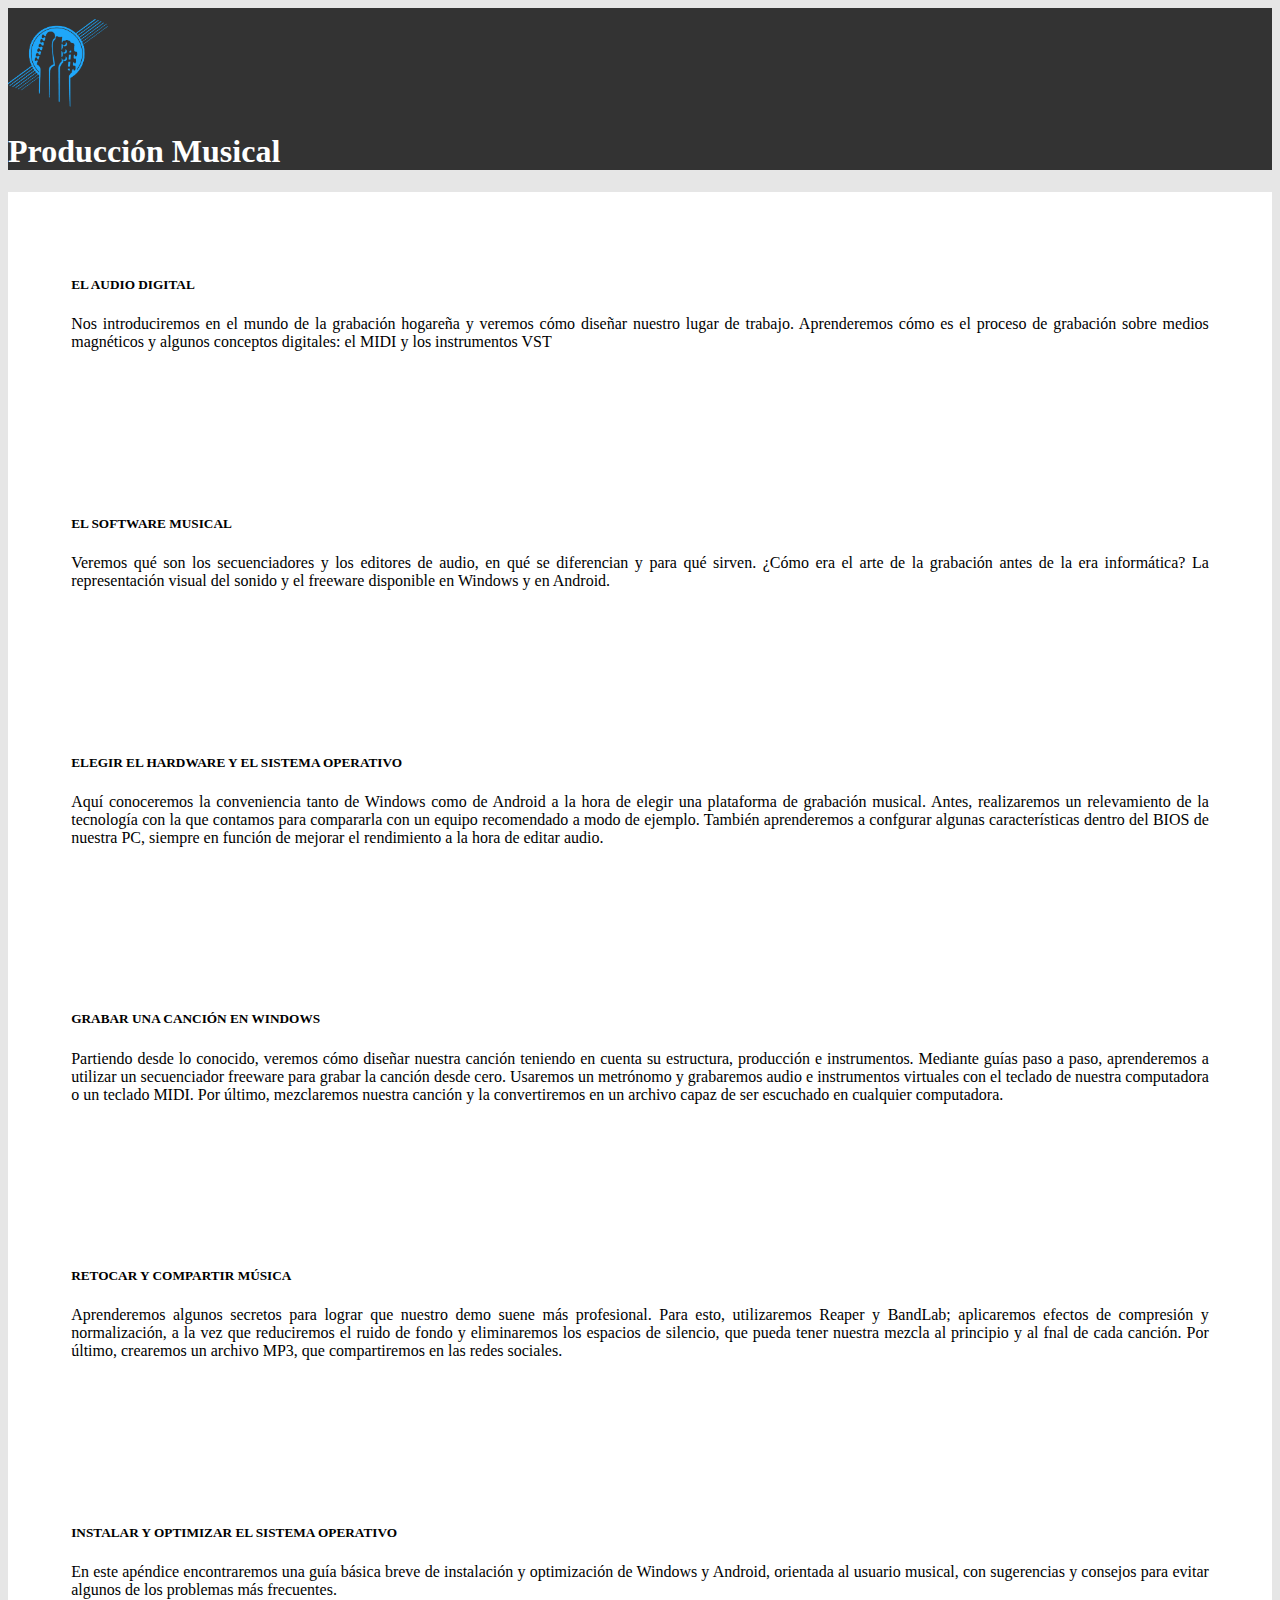
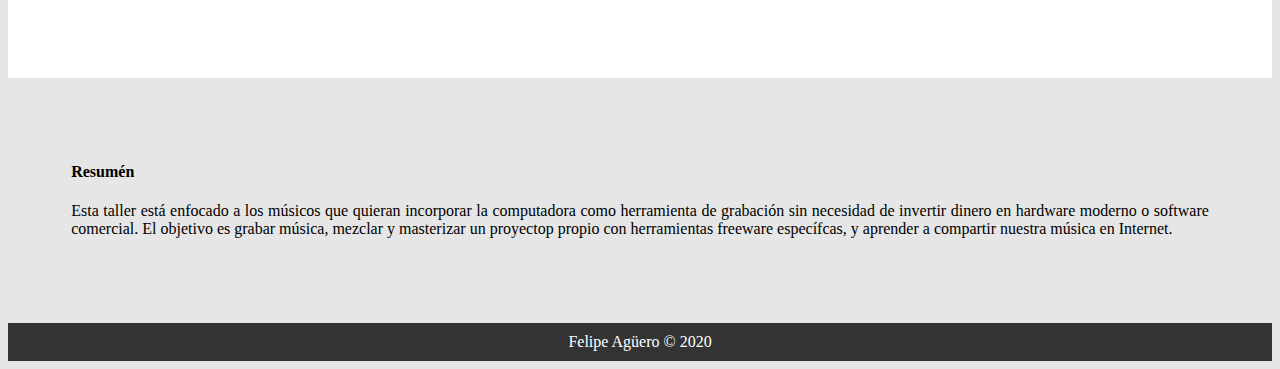
<file: index.html>
<!DOCTYPE html>
<html lang="en">
<head>
    <meta charset="UTF-8">
    <meta name="viewport" content="width=device-width, initial-scale=1.0">
    <link rel="stylesheet" href="css/style.css">
    <!-- Bootstrap -->
    <link rel="stylesheet" href="https://cdn.jsdelivr.net/npm/bootstrap@4.5.3/dist/css/bootstrap.min.css" integrity="sha384-TX8t27EcRE3e/ihU7zmQxVncDAy5uIKz4rEkgIXeMed4M0jlfIDPvg6uqKI2xXr2" crossorigin="anonymous">
    <!-- Título de la Página -->
    <title>Informática Musical</title>
</head>
<body class="color-bg">
    <header>
        <div class="container">
            <div class="row">
                <div class="col-xs-6 col-sm-4 col-md-2">
                    <img src="img/guitar.png" width="100px">
                </div>
                <div class="col-xs-6 col-sm-8 col-md-10">

                    <h1>Producción Musical</h1>
                    <div class="row menu">
                        <nav class="menu">
                            <ul>
                                <li><a href="index.html">Inicio</a></li>
                                <li><a href="contenido.html">Contenido</a></li>
                                <li><a href="#">Acerca de</a></li>
                                <li><a href="inscripciones.html">Inscripciones</a></li>
                            </ul>
                        </nav>                       
                    </div>
                </div>
            </div>
            
        </div>
               
    </header>
        
        
    <div class="container">
        <section class="main row">
            <div class="col-md-9 col-sm-8 col-xs-12">
                <div class="row">
                    <article class="article col-md-6 col-sm-12">
                        <h5>EL AUDIO DIGITAL</h5>
                         <p>
                             Nos introduciremos en el mundo de la grabación hogareña y veremos cómo diseñar nuestro lugar de trabajo. Aprenderemos cómo es el proceso de grabación sobre medios magnéticos y algunos conceptos digitales: el MIDI y los instrumentos VST
                         </p>
                    </article>
                    <article class="article col-md-6 col-sm-12">
                         <h5>EL SOFTWARE MUSICAL</h5>
                         <p>                    
                             Veremos qué son los secuenciadores y los editores de audio, en qué se diferencian y para qué sirven. ¿Cómo era el arte de la grabación antes de la era informática? La representación visual del sonido y el freeware disponible en Windows y en Android.
                         </p>
                        </article>
                </div> 
                <div class="row">
                    <article class="article col-md-6 col-sm-12">
                        <h5>ELEGIR EL HARDWARE Y EL SISTEMA OPERATIVO</h5>
                    <p>                   
                        Aquí conoceremos la conveniencia tanto de Windows como de Android a la hora de elegir una plataforma de grabación musical. Antes, realizaremos un relevamiento de la tecnología con la que contamos para compararla con un equipo recomendado a modo de ejemplo. También aprenderemos a confgurar algunas  características dentro del BIOS de nuestra PC, siempre en función de mejorar el rendimiento a la hora de editar audio.
                    </p>
                    </article>
                    <article class="article col-md-6 col-sm-12">
                        <h5>GRABAR UNA CANCIÓN EN WINDOWS</h5>
                    <p>
                        Partiendo desde lo conocido, veremos cómo diseñar nuestra canción teniendo en cuenta su estructura, producción e instrumentos. Mediante guías paso a paso, aprenderemos a utilizar un secuenciador freeware para grabar la canción desde cero. Usaremos un metrónomo y grabaremos audio e instrumentos virtuales con el teclado de nuestra computadora o un teclado MIDI. Por último, mezclaremos nuestra canción y la convertiremos en un archivo capaz de ser escuchado en cualquier computadora.
                    </p>
                    </article>
                </div>
                <div class="row">
                    <article class="article col-md-6 col-sm-12">
                        <h5>RETOCAR Y COMPARTIR MÚSICA</h5>
                    <p>
                        Aprenderemos algunos secretos para lograr que nuestro demo suene más profesional. Para esto, utilizaremos Reaper y BandLab; aplicaremos efectos de compresión y normalización, a la vez que reduciremos el ruido de fondo y eliminaremos los espacios de silencio, que pueda tener nuestra mezcla al principio y al fnal de cada canción. Por último, crearemos un archivo MP3, que compartiremos en las redes sociales.
                    </p>    

                    </article>
                    <article class="article col-md-6 col-sm-12">
                        <h5>INSTALAR Y OPTIMIZAR EL SISTEMA OPERATIVO</h5>
                    <p>
                        En este apéndice encontraremos una guía básica breve de instalación y optimización de Windows y Android, orientada al usuario musical, con sugerencias y consejos para evitar algunos de los problemas más frecuentes.
                    </p>

                    </article>
                    
                </div>
         </div>
         <div class="col-md-3 col-sm-4 col-xs-12">

            <aside class="aside bg-success">
                <h4>Resumén</h4>
                <p>Esta taller está enfocado a los músicos que quieran incorporar la computadora como herramienta de grabación sin necesidad de invertir dinero en hardware moderno o software comercial. El objetivo es grabar música, mezclar y masterizar un proyectop propio con herramientas freeware específcas, y aprender a compartir nuestra música en Internet.</p>
            </aside>
        </div>

        </section>
        
        
               
    </div>
    
    <footer>
        <div class="container">
            Felipe Agüero &copy; 2020
            
        </div>
        
    </footer>

    



    <!-- Bootstrap -->
    <script src="https://code.jquery.com/jquery-3.5.1.slim.min.js" integrity="sha384-DfXdz2htPH0lsSSs5nCTpuj/zy4C+OGpamoFVy38MVBnE+IbbVYUew+OrCXaRkfj" crossorigin="anonymous"></script>
    <script src="https://cdn.jsdelivr.net/npm/bootstrap@4.5.3/dist/js/bootstrap.bundle.min.js" integrity="sha384-ho+j7jyWK8fNQe+A12Hb8AhRq26LrZ/JpcUGGOn+Y7RsweNrtN/tE3MoK7ZeZDyx" crossorigin="anonymous"></script>
    <script src="https://code.jquery.com/jquery-3.5.1.slim.min.js" integrity="sha384-DfXdz2htPH0lsSSs5nCTpuj/zy4C+OGpamoFVy38MVBnE+IbbVYUew+OrCXaRkfj" crossorigin="anonymous"></script>
    <script src="https://cdn.jsdelivr.net/npm/popper.js@1.16.1/dist/umd/popper.min.js" integrity="sha384-9/reFTGAW83EW2RDu2S0VKaIzap3H66lZH81PoYlFhbGU+6BZp6G7niu735Sk7lN" crossorigin="anonymous"></script>
    <script src="https://cdn.jsdelivr.net/npm/bootstrap@4.5.3/dist/js/bootstrap.min.js" integrity="sha384-w1Q4orYjBQndcko6MimVbzY0tgp4pWB4lZ7lr30WKz0vr/aWKhXdBNmNb5D92v7s" crossorigin="anonymous"></script>
</body>
</html>
</file>
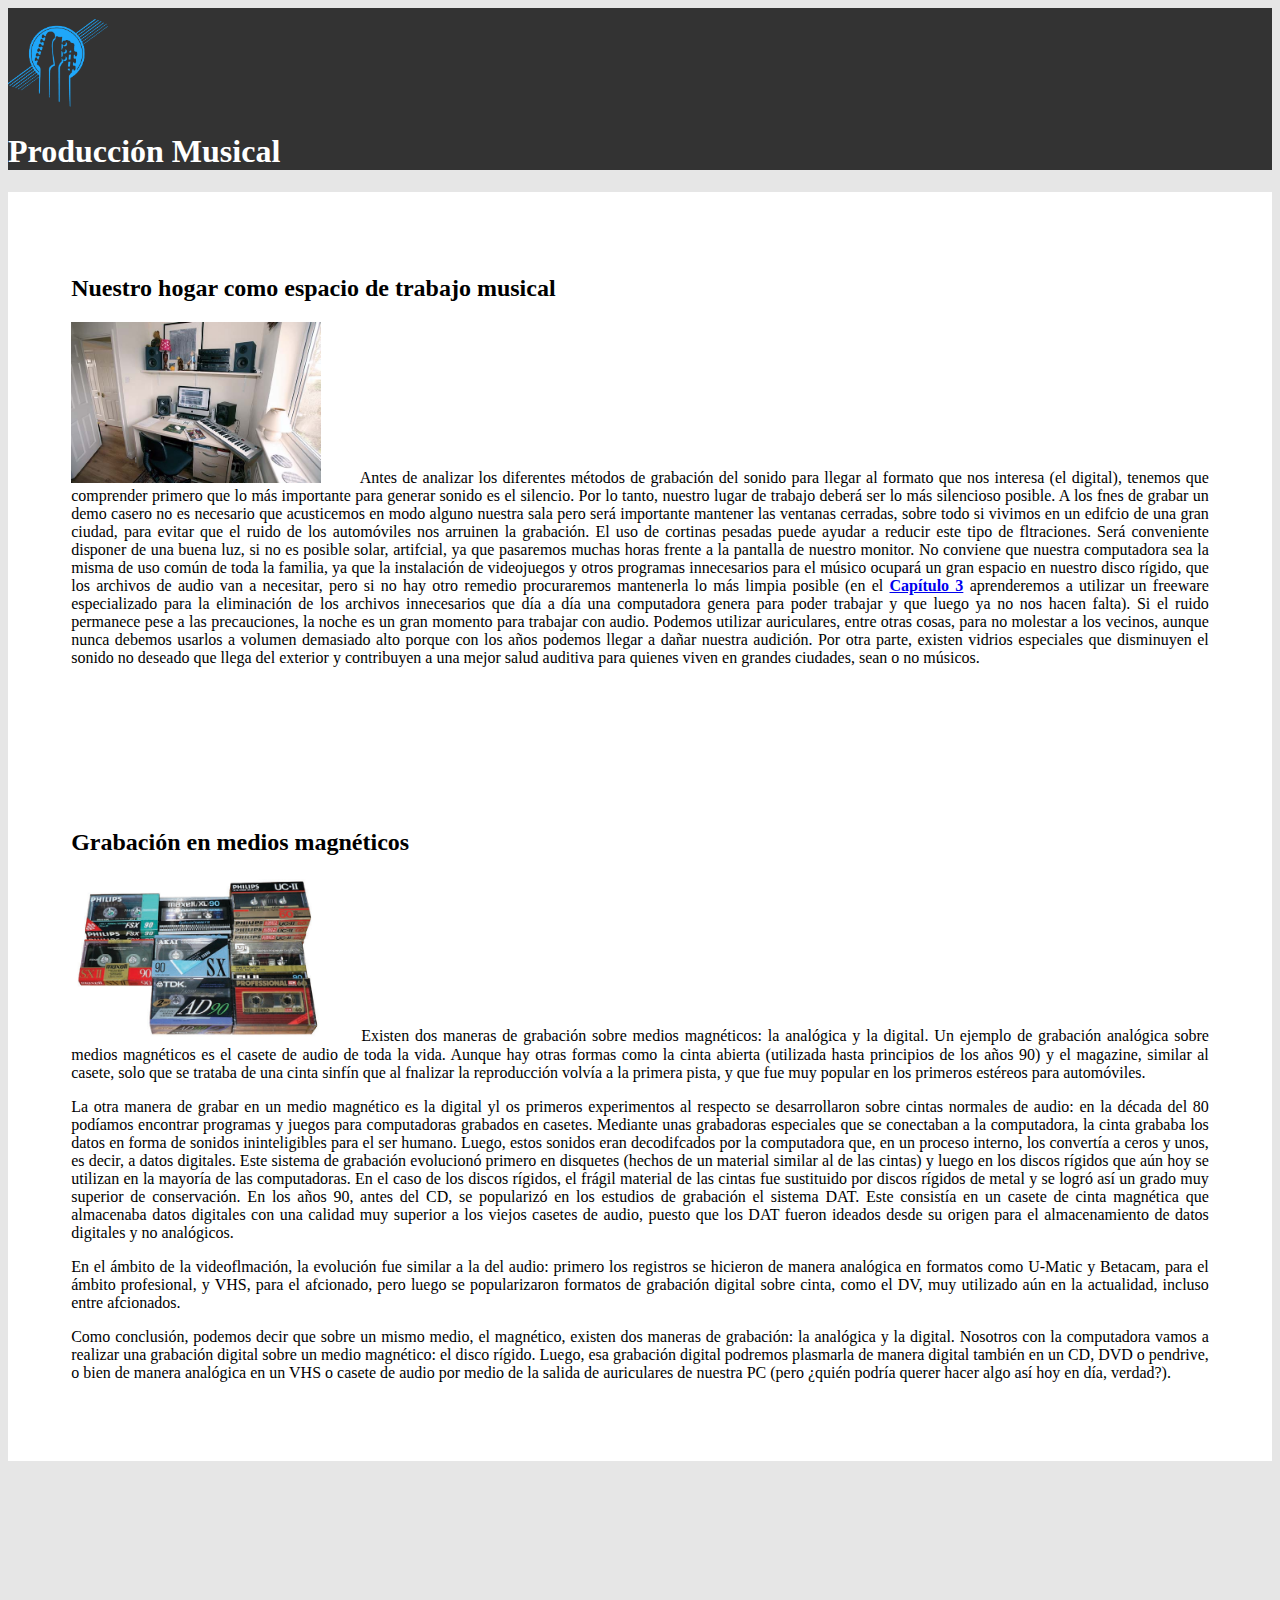
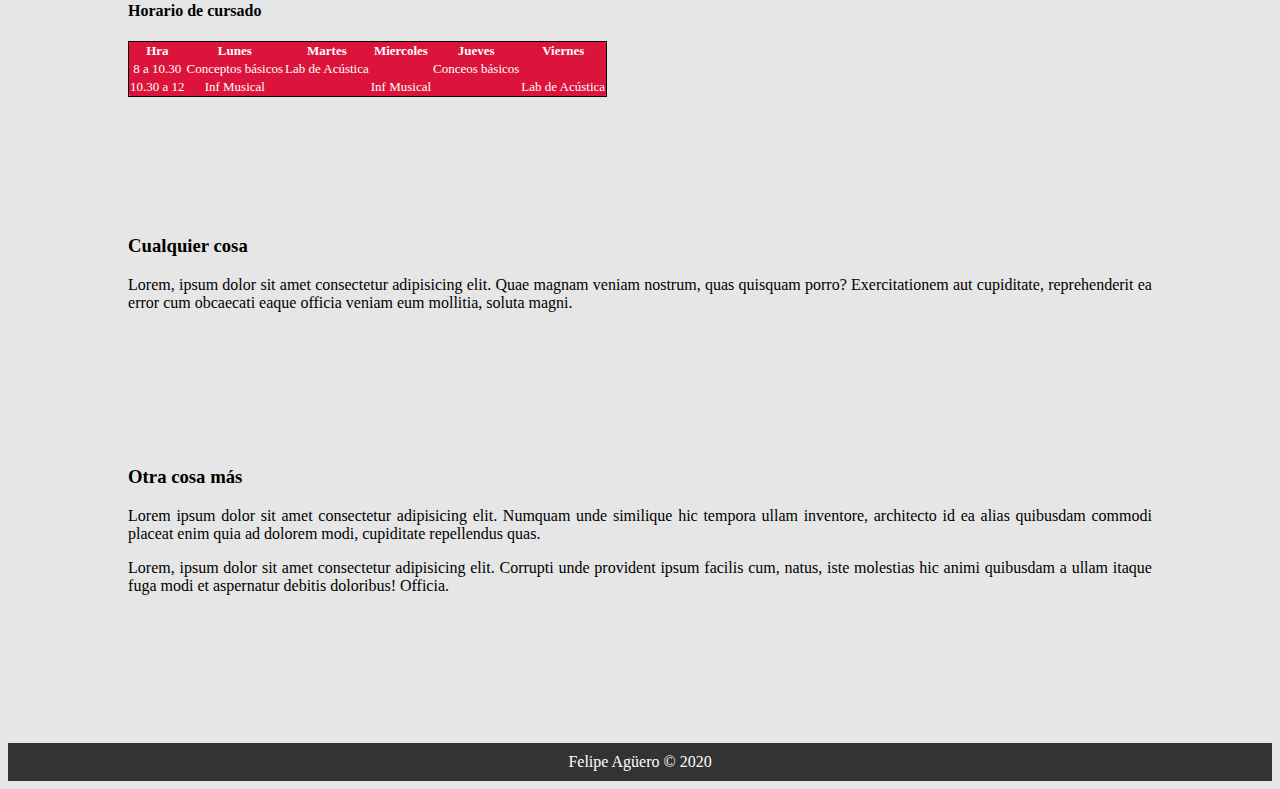
<file: contenido.html>
<!DOCTYPE html>
<html lang="en">
<head>
    <meta charset="UTF-8">
    <meta name="viewport" content="width=device-width, initial-scale=1.0">
    <link rel="stylesheet" href="css/style.css">
    <!-- Bootstrap -->
    <link rel="stylesheet" href="https://cdn.jsdelivr.net/npm/bootstrap@4.5.3/dist/css/bootstrap.min.css" integrity="sha384-TX8t27EcRE3e/ihU7zmQxVncDAy5uIKz4rEkgIXeMed4M0jlfIDPvg6uqKI2xXr2" crossorigin="anonymous">
    <!-- Título de la Página -->
    <title>Informática Musical</title>
</head>
<!-- barra de navegacion -->
<body class="color-bg">
    <header>
        <div class="container">
            <div class="row">
                <div class="col-xs-6 col-sm-4 col-md-2">
                    <img src="img/guitar.png" width="100px">
                </div>
                <div class="col-xs-6 col-sm-8 col-md-10">

                    <h1>Producción Musical</h1>
                    <div class="row menu">
                        <nav class="menu">
                            <ul>
                                <li><a href="index.html">Inicio</a></li>
                                <li><a href="contenido.html">Contenido</a></li>
                                <li><a href="#">Acerca de</a></li>
                                <li><a href="inscripciones.html">Inscripciones</a></li>
                            </ul>
                        </nav>                       
                    </div>
                </div>
            </div>
        </div>    
    </header>
    
    <div class="container">
      <section class="main row">
        <div class="col-md-9 col-sm-8 col-xs-12">
        
          <article class="article">
            <h2>
              Nuestro hogar como espacio de trabajo musical</h2>
            <p>
              <img src="img/home_studio.png" width="250px" class="img-thumbnail float-left">
                Antes de analizar los diferentes métodos de grabación del sonido para llegar al formato que nos interesa (el digital), tenemos que comprender primero que lo más importante para generar sonido es el silencio. Por lo tanto, nuestro lugar de trabajo deberá ser lo más silencioso posible. A los fnes de grabar un demo casero no es necesario que acusticemos en modo alguno nuestra sala pero será importante mantener las ventanas cerradas, sobre todo si vivimos en un edifcio de una gran ciudad, para evitar que el ruido de los automóviles nos arruinen la grabación. El uso de cortinas pesadas puede ayudar a reducir este tipo de fltraciones. Será conveniente disponer de una buena luz, si no es posible solar, artifcial, ya que pasaremos muchas horas frente a la pantalla de nuestro monitor. No conviene que nuestra computadora sea la misma de uso común de toda la familia, ya que la instalación de videojuegos y otros programas innecesarios para el músico ocupará un gran espacio en nuestro disco rígido, que los archivos de audio van a necesitar, pero si no hay otro remedio procuraremos mantenerla lo más limpia posible (en el <strong><a href="https://www.cronista.com/clase/break/This-is-Us-capitulo-3-cuando-es-el-estreno-del-nuevo-episodio-de-la-temporada-5-de-la-serie-de-Fox-Premium-y-donde-ver-las-temporadas-anteriores-en-Amazon-Prime-20201111-0001.html" target="_blank">Capítulo 3</a></strong> aprenderemos a utilizar un freeware especializado para la eliminación de los archivos innecesarios que día a día una computadora genera para poder trabajar y que luego ya no nos hacen falta). Si el ruido permanece pese a las precauciones, la noche es un gran momento para trabajar con audio. Podemos utilizar auriculares, entre otras cosas, para no molestar a los vecinos, aunque nunca debemos usarlos a volumen demasiado alto porque con los años podemos llegar a dañar nuestra audición. Por otra parte, existen vidrios especiales que disminuyen el sonido no deseado que llega del exterior y contribuyen a una mejor salud auditiva para quienes viven en grandes ciudades, sean o no músicos.  
              </p>  
          </article>
          <article class="article">
            <h2>Grabación en medios magnéticos</h2>
            <p>
            <img src="img/casette.png" width="250px" class="img-thumbnail float-left">
            Existen dos maneras de grabación sobre medios magnéticos: la analógica y la digital. Un ejemplo de grabación analógica sobre medios magnéticos es el casete de audio de toda la vida. Aunque hay otras formas como la cinta abierta (utilizada hasta principios de los años 90) y el magazine, similar al casete, solo que se trataba de una cinta sinfín que al fnalizar la reproducción volvía a la primera pista, y que fue muy
            popular en los primeros estéreos para automóviles.</p>
            <p>
              La otra manera de grabar en un medio magnético es la digital yl os primeros experimentos al respecto se desarrollaron sobre cintas normales de audio: en la década del 80 podíamos encontrar programas y juegos para computadoras grabados en casetes. Mediante unas grabadoras especiales que se conectaban a la computadora, la cinta grababa los datos en forma de sonidos ininteligibles para el ser humano. Luego, estos sonidos eran decodifcados por la computadora que, en un proceso interno, los convertía a ceros y unos, es decir, a datos digitales. Este sistema de grabación evolucionó primero en disquetes (hechos de un material similar al de las cintas) y luego en los discos rígidos que aún hoy se utilizan en la mayoría de las computadoras. En el caso de los discos rígidos, el frágil material de las cintas fue sustituido por discos rígidos de metal y se logró así un grado muy superior de conservación. En los años 90, antes del CD, se popularizó en los estudios de grabación el sistema DAT. Este consistía en un casete de cinta magnética que almacenaba datos digitales con una calidad muy superior a los viejos casetes de audio, puesto que los DAT fueron ideados desde su origen para el almacenamiento de datos digitales y no analógicos.
            </p>
            <p>
              En el ámbito de la videoflmación, la evolución fue similar a la del audio: primero los registros se hicieron de manera analógica en formatos como U-Matic y Betacam, para el ámbito profesional, y VHS, para el afcionado, pero luego se popularizaron formatos de grabación digital sobre cinta, como el DV, muy utilizado aún en la actualidad, incluso entre afcionados.
            </p>
            <p>
              Como conclusión, podemos decir que sobre un mismo medio, el magnético, existen dos maneras de grabación: la analógica y la digital. Nosotros con la computadora vamos a realizar una grabación digital sobre un medio magnético: el disco rígido. Luego, esa grabación digital podremos plasmarla de manera digital también en un CD, DVD o pendrive, o bien de manera analógica en un VHS o casete de audio por medio de la salida de auriculares de nuestra PC (pero ¿quién podría querer hacer algo así hoy en día, verdad?).
            </p>
          </article>
        </div>
        <div class="col-md-3 col-sm-4 col-xs-12">
          <aside class="aside bg-success">
            <div class="row aside">
              <h4>Horario de cursado</h4>
              <table class="tabla table-responsive table-bordered table-condensed">
                <thead>
                  <tr>
                    <th>Hra</th>
                    <th>Lunes</th>
                    <th>Martes</th>
                    <th>Miercoles</th>
                    <th>Jueves</th>
                    <th>Viernes</th>
                  </tr>
                </thead>
                <tbody>
                  <tr>
                    <td>8 a 10.30</td>
                    <td>Conceptos básicos</td>
                    <td>Lab de Acústica</td>
                    <td></td>
                    <td>Conceos básicos</td>
                    <td></td>
                  </tr>
                  <tr>
                    <td>10.30 a 12</td>
                    <td>Inf Musical</td>
                    <td></td>
                    <td>Inf Musical</td>
                    <td></td>
                    <td>Lab de Acústica</td>
                  </tr>
                </tbody>                
              </table>
            </div>
            <div class="row aside">
                <h3>Cualquier cosa</h3>
                <p>Lorem, ipsum dolor sit amet consectetur adipisicing elit. Quae magnam veniam nostrum, quas quisquam porro? Exercitationem aut cupiditate, reprehenderit ea error cum obcaecati eaque officia veniam eum mollitia, soluta magni.</p>
            </div>
            <div class="row aside">
              <h3>Otra cosa más</h3>
                <p>Lorem ipsum dolor sit amet consectetur adipisicing elit. Numquam unde similique hic tempora ullam inventore, architecto id ea alias quibusdam commodi placeat enim quia ad dolorem modi, cupiditate repellendus quas.</p>
                <p>Lorem, ipsum dolor sit amet consectetur adipisicing elit. Corrupti unde provident ipsum facilis cum, natus, iste molestias hic animi quibusdam a ullam itaque fuga modi et aspernatur debitis doloribus! Officia.</p>
            </div>
          </aside>
    
        </div>
      </section>
    </div>
  
  <footer>
      Felipe Agüero &copy; 2020
  </footer>
</body>
</html>
</file>
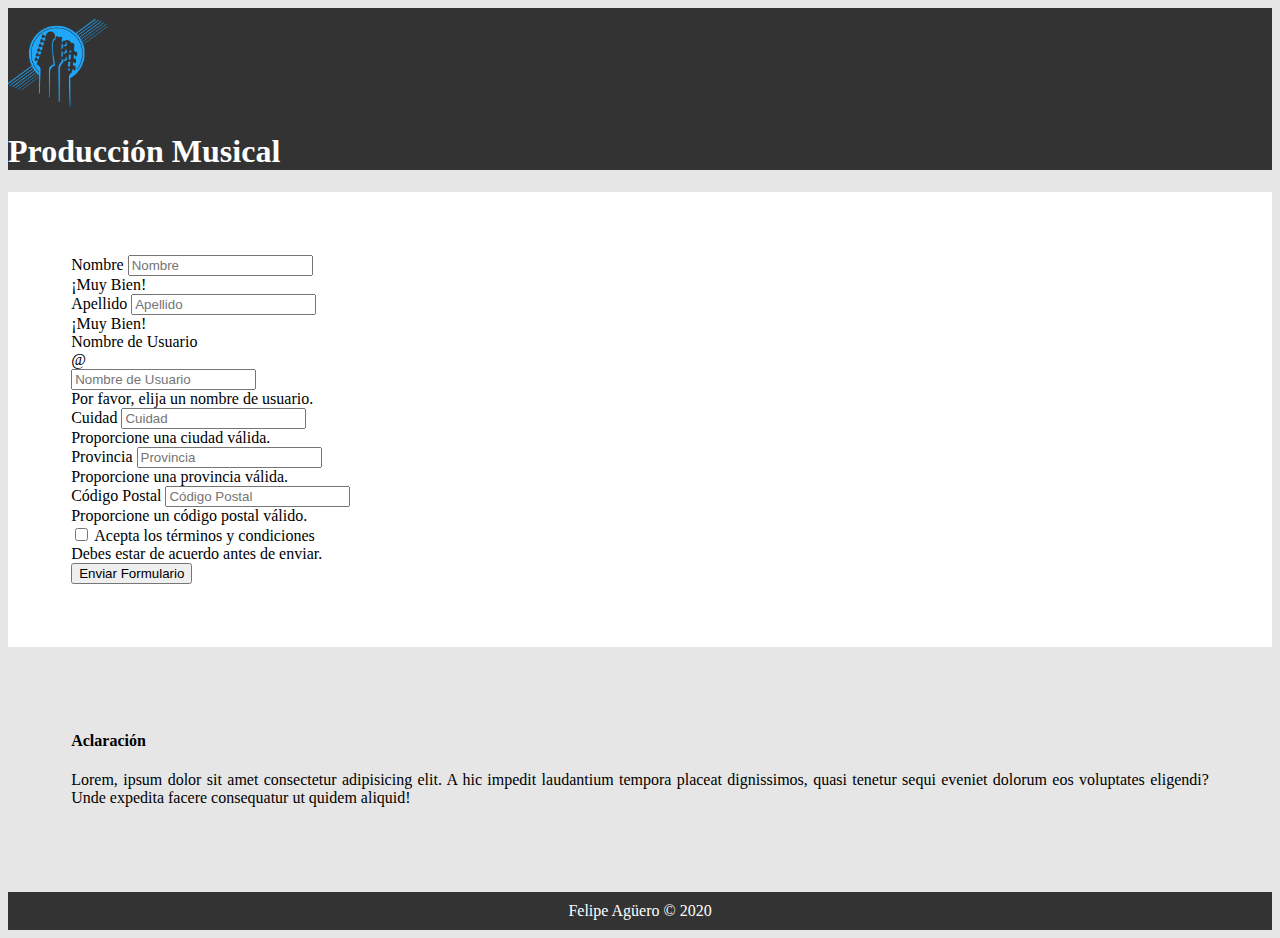
<file: inscripciones.html>
<!DOCTYPE html>
<html lang="en">
<head>
    <meta charset="UTF-8">
    <meta name="viewport" content="width=device-width, initial-scale=1.0">
    <link rel="stylesheet" href="css/style.css">
    <!-- Bootstrap -->
    <link rel="stylesheet" href="https://cdn.jsdelivr.net/npm/bootstrap@4.5.3/dist/css/bootstrap.min.css" integrity="sha384-TX8t27EcRE3e/ihU7zmQxVncDAy5uIKz4rEkgIXeMed4M0jlfIDPvg6uqKI2xXr2" crossorigin="anonymous">
    <!-- Título de la Página -->
    <title>Informática Musical</title>
</head>
<body class="color-bg">
    <header>
        <div class="container">
            <div class="row">
                <div class="col-xs-6 col-sm-4 col-md-2">
                    <img src="img/guitar.png" width="100px">
                </div>
                <div class="col-xs-6 col-sm-8 col-md-10">

                    <h1>Producción Musical</h1>
                    <div class="row menu">
                        <nav class="menu">
                            <ul>
                                <li><a href="index.html">Inicio</a></li>
                                <li><a href="contenido.html">Contenido</a></li>
                                <li><a href="#">Acerca de</a></li>
                                <li><a href="inscripciones.html">Inscripciones</a></li>
                            </ul>
                        </nav>                       
                    </div>
                </div>
            </div>
            
        </div>
               
    </header>
        
    <!-- Me gustaria saber como ahorrar codigo para el header que se repite en todas las páginas y no copiar simplemente, ya que me genera un pequeño cambio de lugar en lo que veo, al navegar por las paginas-->
   
    <div class="container">
        <section class="main row">
            <div class="col-md-9 col-sm-8 col-xs-12">
              <article class="article">
                <form class="needs-validation" novalidate>
                    <div class="form-row">
                      <div class="col-md-4 mb-3">
                        <label for="validationCustom01">Nombre</label>
                        <input type="text" class="form-control" id="validationCustom01" placeholder="Nombre" required>
                        <div class="valid-feedback">
                          ¡Muy Bien!
                        </div>
                      </div>
                      <div class="col-md-4 mb-3">
                        <label for="validationCustom02">Apellido</label>
                        <input type="text" class="form-control" id="validationCustom02" placeholder="Apellido" required>
                        <div class="valid-feedback">
                          ¡Muy Bien!
                        </div>
                      </div>
                      <div class="col-md-4 mb-3">
                        <label for="validationCustomUsername">Nombre de Usuario</label>
                        <div class="input-group">
                          <div class="input-group-prepend">
                            <span class="input-group-text" id="inputGroupPrepend">@</span>
                          </div>
                          <input type="text" class="form-control" id="validationCustomUsername" placeholder="Nombre de Usuario" aria-describedby="inputGroupPrepend" required>
                          <div class="invalid-feedback">
                            Por favor, elija un nombre de usuario.
                          </div>
                        </div>
                      </div>
                    </div>
                    <div class="form-row">
                      <div class="col-md-6 mb-3">
                        <label for="validationCustom03">Cuidad</label>
                        <input type="text" class="form-control" id="validationCustom03" placeholder="Cuidad" required>
                        <div class="invalid-feedback">
                            Proporcione una ciudad válida.
                        </div>
                      </div>
                      <div class="col-md-3 mb-3">
                        <label for="validationCustom04">Provincia</label>
                        <input type="text" class="form-control" id="validationCustom04" placeholder="Provincia" required>
                        <div class="invalid-feedback">
                            Proporcione una provincia válida.
                        </div>
                      </div>
                      <div class="col-md-3 mb-3">
                        <label for="validationCustom05">Código Postal</label>
                        <input type="text" class="form-control" id="validationCustom05" placeholder="Código Postal" required>
                        <div class="invalid-feedback">
                            Proporcione un código postal válido.
                        </div>
                      </div>
                    </div>
                    <div class="form-group">
                      <div class="form-check">
                        <input class="form-check-input" type="checkbox" value="" id="invalidCheck" required>
                        <label class="form-check-label" for="invalidCheck">
                            Acepta los términos y condiciones
                        </label>
                        <div class="invalid-feedback">
                            Debes estar de acuerdo antes de enviar.
                        </div>
                      </div>
                    </div>
                    <button class="btn btn-primary" type="submit">Enviar Formulario</button>
                  </form>
              </article>
                  
                  
                  <script>
                  // Example starter JavaScript for disabling form submissions if there are invalid fields
                  (function() {
                    'use strict';
                    window.addEventListener('load', function() {
                      // Fetch all the forms we want to apply custom Bootstrap validation styles to
                      var forms = document.getElementsByClassName('needs-validation');
                      // Loop over them and prevent submission
                      var validation = Array.prototype.filter.call(forms, function(form) {
                        form.addEventListener('submit', function(event) {
                          if (form.checkValidity() === false) {
                            event.preventDefault();
                            event.stopPropagation();
                          }
                          form.classList.add('was-validated');
                        }, false);
                      });
                    }, false);
                  })();
                  </script>
            </div>
            <div class="col-md-3 col-sm-4 col-xs-12">

                <aside class="aside bg-success">
                    <h4>Aclaración</h4>
                    <p>Lorem, ipsum dolor sit amet consectetur adipisicing elit. A hic impedit laudantium tempora placeat dignissimos, quasi tenetur sequi eveniet dolorum eos voluptates eligendi? Unde expedita facere consequatur ut quidem aliquid!</p>
                </aside>
            </div>

        </section>
        
        
               
    </div>
    
    <!-- FOOTER -->
    <footer>
        <div class="container">
            Felipe Agüero &copy; 2020
            
        </div>
        
    </footer>

    



    <!-- Bootstrap -->
    <script src="https://code.jquery.com/jquery-3.5.1.slim.min.js" integrity="sha384-DfXdz2htPH0lsSSs5nCTpuj/zy4C+OGpamoFVy38MVBnE+IbbVYUew+OrCXaRkfj" crossorigin="anonymous"></script>
    <script src="https://cdn.jsdelivr.net/npm/bootstrap@4.5.3/dist/js/bootstrap.bundle.min.js" integrity="sha384-ho+j7jyWK8fNQe+A12Hb8AhRq26LrZ/JpcUGGOn+Y7RsweNrtN/tE3MoK7ZeZDyx" crossorigin="anonymous"></script>
    <script src="https://code.jquery.com/jquery-3.5.1.slim.min.js" integrity="sha384-DfXdz2htPH0lsSSs5nCTpuj/zy4C+OGpamoFVy38MVBnE+IbbVYUew+OrCXaRkfj" crossorigin="anonymous"></script>
    <script src="https://cdn.jsdelivr.net/npm/popper.js@1.16.1/dist/umd/popper.min.js" integrity="sha384-9/reFTGAW83EW2RDu2S0VKaIzap3H66lZH81PoYlFhbGU+6BZp6G7niu735Sk7lN" crossorigin="anonymous"></script>
    <script src="https://cdn.jsdelivr.net/npm/bootstrap@4.5.3/dist/js/bootstrap.min.js" integrity="sha384-w1Q4orYjBQndcko6MimVbzY0tgp4pWB4lZ7lr30WKz0vr/aWKhXdBNmNb5D92v7s" crossorigin="anonymous"></script>
</body>
</html>
</file>
<file: css/style.css>
p{
    text-align: justify;
}

.color-bg{
    background: #e6e6e6;
}
header{
    background: #333333;
    color: white;
}


header nav ul{
    list-style: none;
}

header nav ul li{
    float: left;
}    

header nav ul li a {
    padding: 10px 20px;
    color: white;
    text-decoration: none;
    border-radius: 5px;
}

header nav ul li a:hover{
    background: #4a4a4a;
    color: white;
    text-decoration: none;
} 

/* seccion main */

.article{
    padding: 5%;
    /* margin-bottom: 1%; */
    background: white;
}

.aside{
    
    padding: 5%;
    margin-bottom: 0.5%;
}

.article img{
    margin-right: 3%;
}
 
.tabla{
    padding: 0.5%;
    text-align: center;
    font-size: small;
    background: crimson;
    color: white;
    border: black 1px solid;
    border-radius: 5px;
    border-collapse: collapse;
    
}

/* table td, th{
     border: black 1px solid;
     width: 5%;
     padding: 5% 0.1%;
     color: white;
     font-size: small;
    
 } */

footer{
    background: #333333;
    color: white;
    text-align: center;
    padding: 10px 0;
}
</file>
